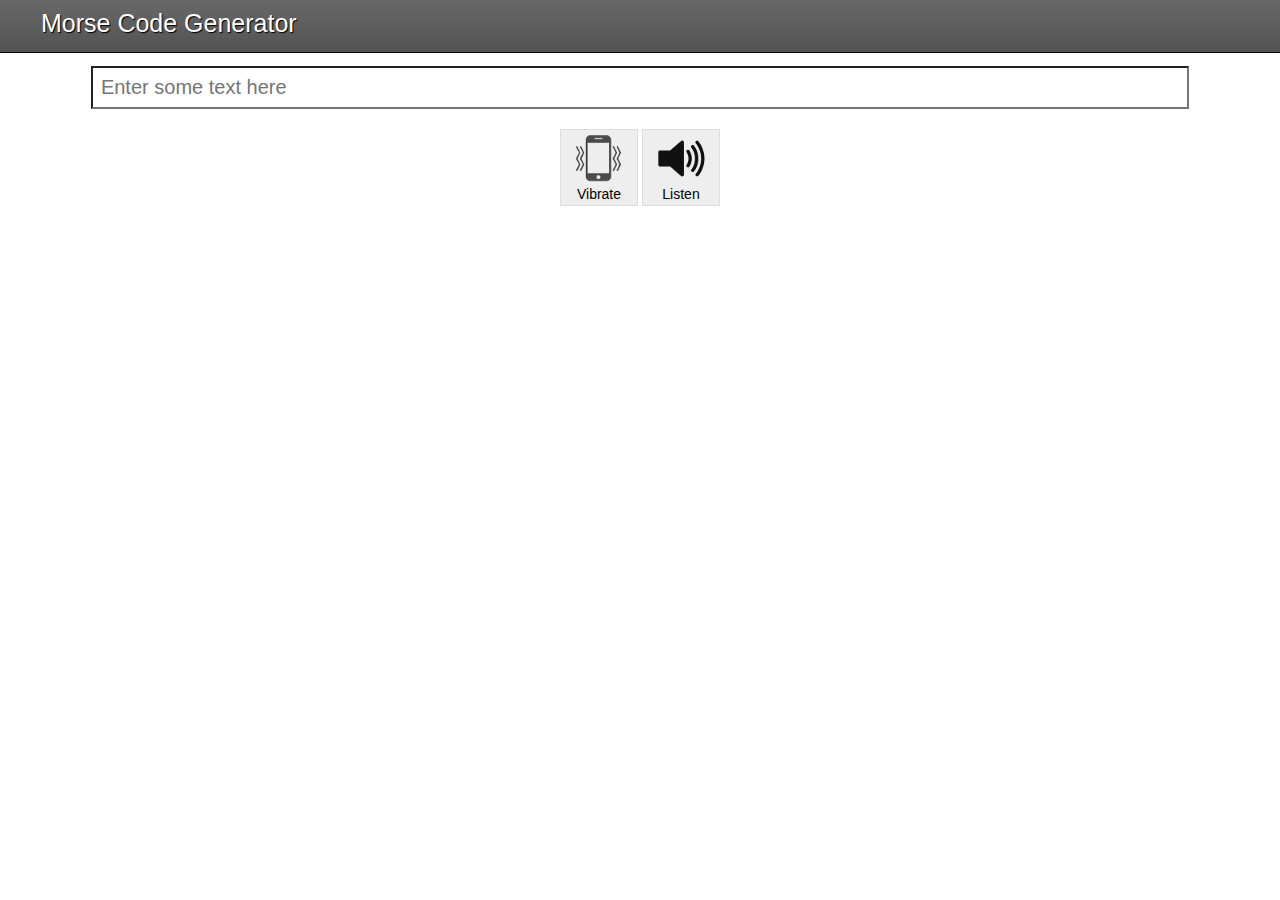
<file: index.html>
<!DOCTYPE html>
<html ng-app="main">
  <head>
    <meta http-equiv="Content-Type" content="text/html; charset=utf-8">
    <meta name="viewport" content="width=device-width, initial-scale=1">
    <link rel="stylesheet" href="main.css" type="text/css" />
  </head>
  <body ng-controller="mainCtrl">
    <div class="title">
      Morse Code Generator
    </div>
    <div class="content">
      <div>
        <input type="text" class="textField" ng-model="textToEncode" placeholder="Enter some text here" />
      </div>

      <div class="buttons">
        <span class="button" ng-click="vibrate()">
          <img class="vibrate" src="icon-vibrate.png" />
          <div>Vibrate</div>
        </span>
        <span class="button" ng-click="playSounds()">
          <img class="listen" src="icon-listen.png" />
          <div>Listen</div>
        </span>
      </div>
    </div>

    <script src="angular.min.js"></script>
    <script src="morseCode.js"></script>
    <script src="sound.js"></script>
    <script src="main.js"></script>
  </body>
</html>
</file>
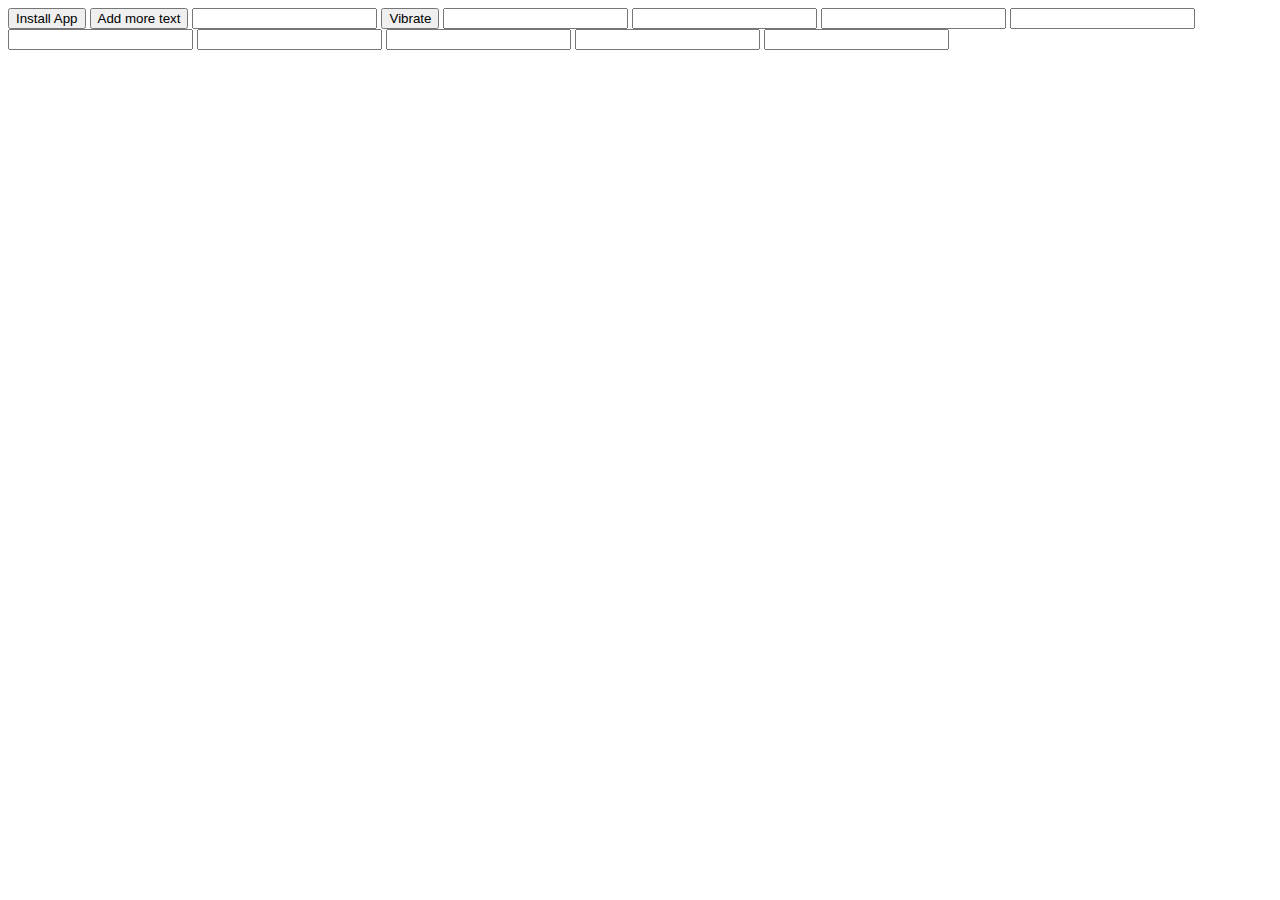
<file: deviceAccess.html>
<!DOCTYPE html>
<html ng-app="main">
	<head>
		<meta http-equiv="Content-Type" content="text/html; charset=utf-8">
		<meta name="viewport" content="width=device-width, initial-scale=1">
	</head>
	<body ng-controller="mainCtrl">
		<input type="button" value="Install App" ng-click="installApp()" />
		<input type="button" value="Add more text" ng-click="addMoreText()" />
		<input type="text" ng-model="sampleText" />

		<input type="button" value="Vibrate" ng-click="vibrate()" />

		<input type="text" id="ambientLight" />
		<input type="text" ng-model="batteryLevel" />
		<input type="text" id="proximity" />
		<input type="text" id="orientationZ" />
		<input type="text" id="orientationX" />
		<input type="text" id="orientationY" />
		<input type="text" id="accelerationX" />
		<input type="text" id="accelerationY" />
		<input type="text" id="accelerationZ" />

		<script src="http://code.angularjs.org/1.1.5/angular.min.js"></script>
		<script src="main.js"></script>
	</body>
</html>
</file>
<file: main.css>
body {
  margin: 0;
}

.title {
  color: white;
  margin: 0;
  padding: 9px 0 14px 41px;
  font-family: Helvetica, Arial, "Lucida Grande", sans-serif;
  font-size: 25px;
  box-sizing: border-box;
  text-shadow: 1px 1px 1px black;
  background: -moz-linear-gradient(top, rgb(104, 104, 104) 0%, rgb(83, 83, 83) 100%);
  background: linear-gradient(to bottom, rgb(104, 104, 104) 0%, rgb(83, 83, 83) 100%);
  border-bottom: 1px solid black;
}

.content {
  padding: 13px 41px;
}

.textField {
  width: 90%;
  border-radius: 0px;
  padding: 8px;
  font-size: 20px;
  margin: 0 auto 20px auto;
  display: block;
}

.listen, .vibrate {
  width: 50px;
  height: 50px;
}

.button {
  display: inline-block;
  padding: 3px 13px;
  font-family: arial;
  font-size: 14px;
  text-align: center;
  border: 1px solid #ddd;
  background-color: #eee;
  cursor: pointer;
}

.buttons {
  text-align: center;
}
</file>
